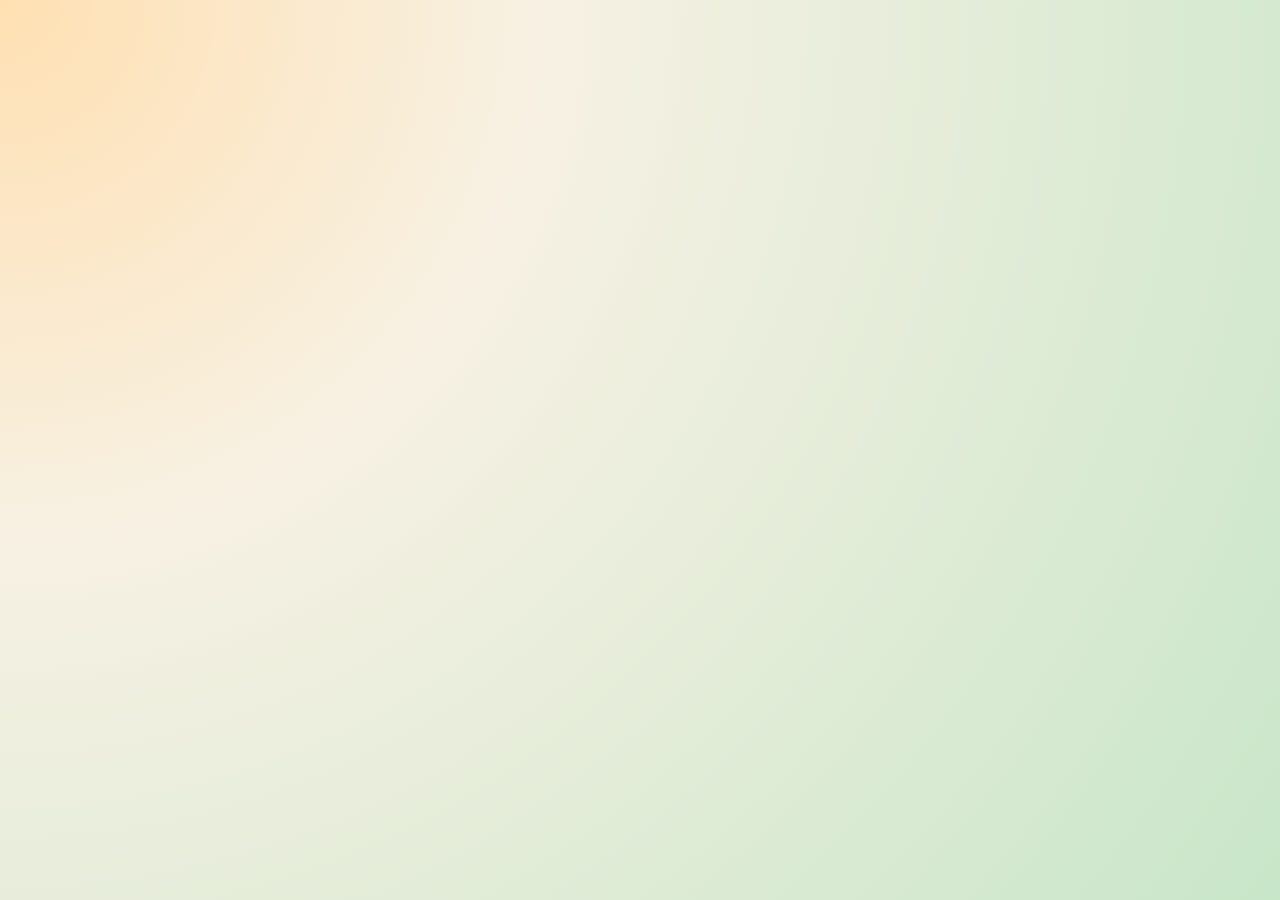
<file: index.html>
<!doctype html>
<html lang="en">
  <head>
    <meta charset="utf-8">
    <title>BMI Profile Tracker</title>
    <meta name="viewport" content="width=device-width, initial-scale=1">
    <meta name="color-scheme" content="light">
    <base href="/">
    <link rel="stylesheet" href="./styles.css">
  </head>
  <body>
    <app-root></app-root>
    <script>
      window.__APP_CONFIG__ = { apiBase: "" };
    </script>
    <script type="module" src="./app.js"></script>
  </body>
  </html>
</file>
<file: styles.css>
@import "./public/styles.css";
</file>
<file: public/styles.css>
:root {
  --bg: #f7f1e3;
  --bg-strong: radial-gradient(circle at top left, #ffe0b2 0%, #f7f1e3 35%, #c8e6c9 100%);
  --panel: rgba(255, 255, 255, 0.92);
  --text: #1f2a1f;
  --muted: #5c6857;
  --accent: #156f5c;
  --accent-2: #d95d39;
  --border: rgba(31, 42, 31, 0.12);
  --shadow: 0 24px 60px rgba(38, 51, 39, 0.14);
}

* { box-sizing: border-box; }
body {
  margin: 0;
  font-family: "Trebuchet MS", "Segoe UI", sans-serif;
  color: var(--text);
  background: var(--bg-strong);
  min-height: 100vh;
}

.shell {
  max-width: 1200px;
  margin: 0 auto;
  padding: 32px 20px 48px;
}

.hero, .dashboard {
  display: grid;
  gap: 24px;
}

.hero {
  grid-template-columns: 1.1fr 0.9fr;
  align-items: start;
  margin-bottom: 28px;
}

.dashboard {
  grid-template-columns: 1.2fr 0.8fr;
}

.hero-copy h1 {
  font-size: clamp(2.2rem, 4vw, 4.6rem);
  line-height: 0.96;
  margin: 0 0 18px;
  max-width: 8ch;
}

.intro, .status, .hero-copy p, .profile-card p {
  color: var(--muted);
}

.eyebrow {
  text-transform: uppercase;
  letter-spacing: 0.18em;
  font-size: 0.75rem;
  font-weight: 700;
  color: var(--accent);
}

.hero-card, .profile-card, .result-card {
  background: var(--panel);
  border: 1px solid var(--border);
  border-radius: 28px;
  box-shadow: var(--shadow);
  backdrop-filter: blur(12px);
}

.hero-card, .result-card { padding: 22px; }
.profile-card { padding: 24px; }

.panel {
  display: grid;
  gap: 14px;
}

.grid {
  display: grid;
  gap: 14px;
}

.grid.two { grid-template-columns: repeat(2, minmax(0, 1fr)); }
.grid.three { grid-template-columns: repeat(3, minmax(0, 1fr)); }

label {
  display: grid;
  gap: 8px;
  font-size: 0.95rem;
}

input, select, button {
  font: inherit;
}

input, select {
  width: 100%;
  border: 1px solid var(--border);
  background: #fff;
  border-radius: 14px;
  padding: 13px 14px;
  color: var(--text);
}

button {
  border: 0;
  border-radius: 999px;
  padding: 13px 18px;
  cursor: pointer;
}

.primary {
  background: linear-gradient(135deg, var(--accent), #1a936f);
  color: #fff;
  font-weight: 700;
}

.ghost {
  background: rgba(21, 111, 92, 0.08);
  color: var(--accent);
  font-weight: 700;
}

.tab-row {
  display: inline-grid;
  grid-template-columns: repeat(2, 1fr);
  padding: 5px;
  gap: 6px;
  background: rgba(21, 111, 92, 0.08);
  border-radius: 999px;
  margin-bottom: 18px;
}

.tab-row button {
  background: transparent;
  color: var(--accent);
  font-weight: 700;
}

.tab-row button.active {
  background: #fff;
  box-shadow: 0 8px 20px rgba(20, 56, 50, 0.12);
}

.message {
  margin-top: 16px;
  border-radius: 14px;
  padding: 12px 14px;
}

.message.error {
  background: rgba(217, 93, 57, 0.12);
  color: #91351d;
}

.message.success {
  background: rgba(26, 147, 111, 0.12);
  color: #16634d;
}

.field-error {
  min-height: 1em;
  font-size: 0.78rem;
  color: #b04124;
}

.card-header {
  display: flex;
  justify-content: space-between;
  align-items: start;
  gap: 16px;
  margin-bottom: 22px;
}

.card-header h2 {
  margin: 4px 0;
  font-size: 2rem;
}

.result-card {
  display: grid;
  align-content: start;
  gap: 16px;
}

.bmi-number {
  font-size: clamp(3rem, 7vw, 6rem);
  line-height: 1;
  font-weight: 800;
}

.bmi-pill {
  width: fit-content;
  border-radius: 999px;
  padding: 10px 14px;
  font-weight: 800;
}

.bmi-pill.underweight { background: rgba(255, 193, 7, 0.18); color: #7a5a00; }
.bmi-pill.healthy { background: rgba(76, 175, 80, 0.18); color: #1b5e20; }
.bmi-pill.overweight { background: rgba(255, 152, 0, 0.18); color: #a14d00; }
.bmi-pill.obese { background: rgba(244, 67, 54, 0.18); color: #8b1e16; }

.facts {
  display: grid;
  gap: 12px;
  margin: 0;
}

.facts div {
  display: flex;
  justify-content: space-between;
  border-top: 1px solid var(--border);
  padding-top: 12px;
}

.facts dt {
  color: var(--muted);
}

.facts dd {
  margin: 0;
  font-weight: 700;
}

@media (max-width: 900px) {
  .hero, .dashboard, .grid.two, .grid.three {
    grid-template-columns: 1fr;
  }

  .hero-copy h1 {
    max-width: none;
  }

  .card-header {
    flex-direction: column;
  }
}
</file>
